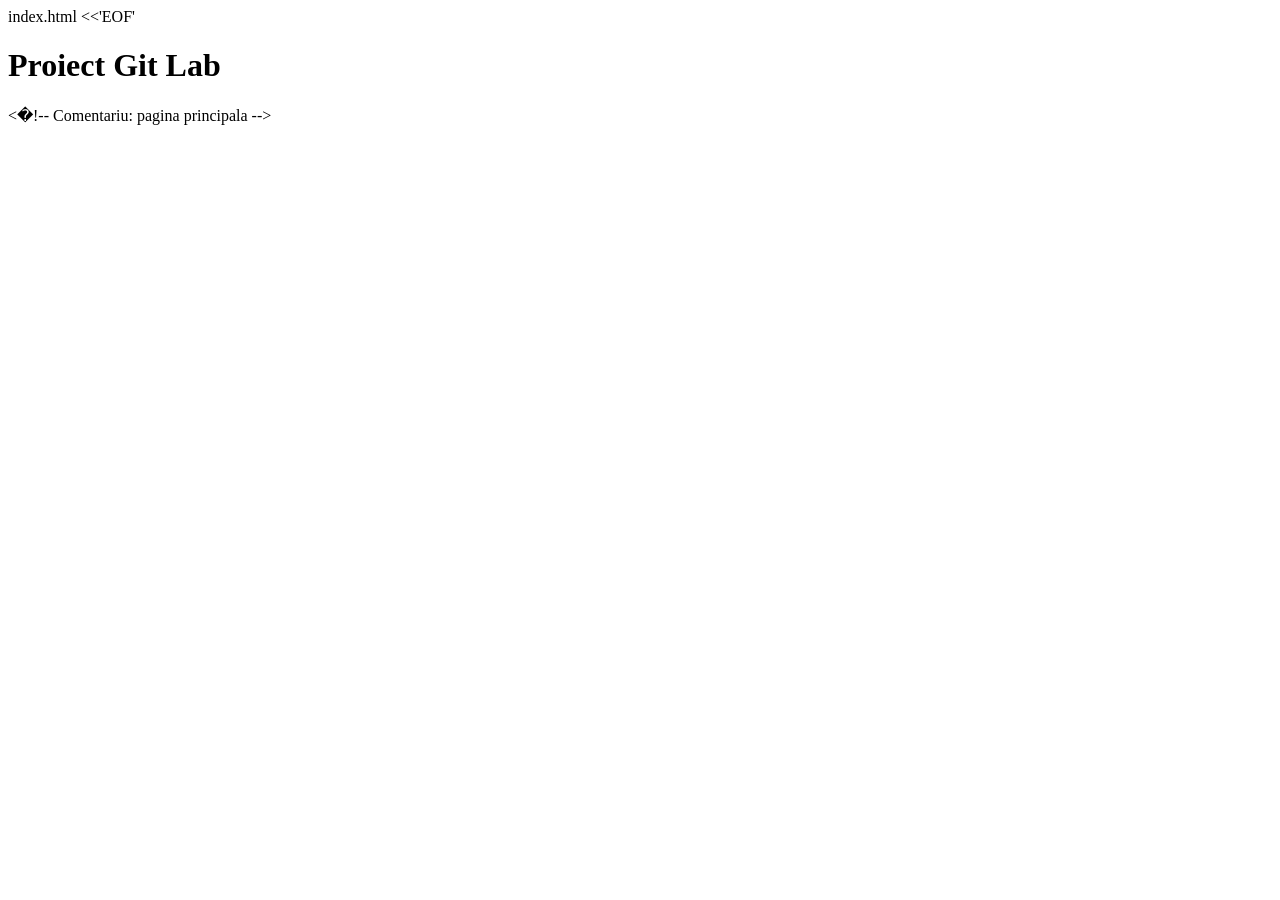
<file: index.html>
index.html <<'EOF'
<!DOCTYPE html>
<html lang="ro">
<head>
  <meta charset="UTF-8">
  <title>Proiect Git</title>
  <link rel="stylesheet" href="style.css">
</head>
<body>
  <h1>Proiect Git Lab</h1>
</body>
</html>< ! - -   C o m e n t a r i u :   p a g i n a   p r i n c i p a l a   - - >  
 
</file>
<file: style.css>
"body { font-family: Arial; }" 
h 1   {   c o l o r :   d a r k b l u e ;   }  
 p   {   l i n e - h e i g h t :   1 . 5 ;   }  
 
</file>
